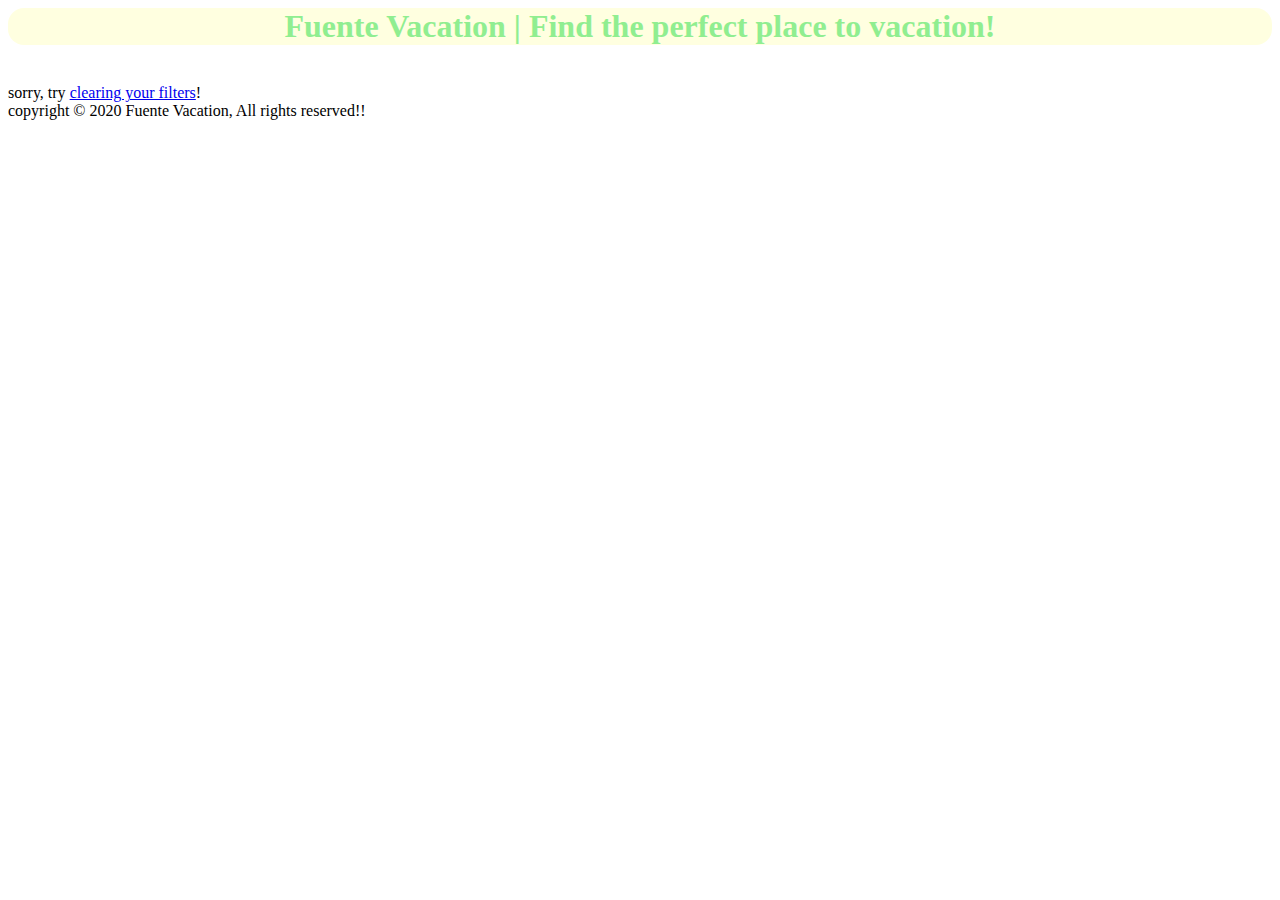
<file: FuenteVacation/index.html>
<html>
    <head>
        <title>
            Fuente Vacation | Find the perfect place to vacation!
        </title>
        <link rel="stylesheet" type="text/css" href="css/style.css">
    </head>
    <body>
        <h1 class="title">Fuente Vacation | Find the perfect place to vacation!</h1>
        <br>
        <span>sorry, try <a href="index.html">clearing your filters</a>!</span>
        <br>copyright &copy; 2020 Fuente Vacation, All rights reserved!!
    </body>
</html>
</file>
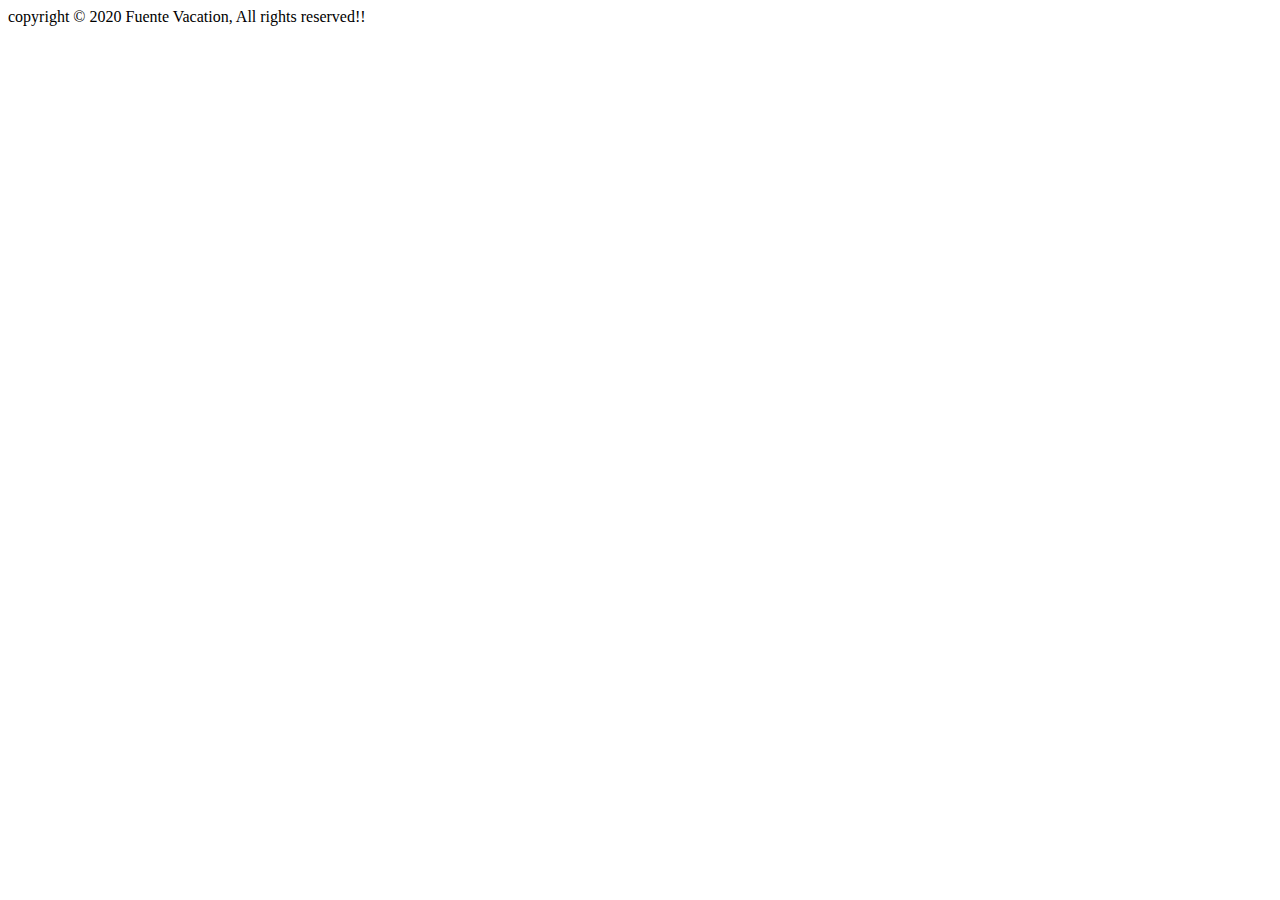
<file: FuenteVacation/homes.html>
<html>
    <head>
        <title>
            Home Exploring
        </title>
        <link rel="stylesheet" type="text/css" href="css/style.css">
    </head>

<body>

    <div id="home"></div>


    <script src="js/homesparam.js"></script>
    copyright &copy; 2020 Fuente Vacation, All rights reserved!!
</body>

</html><!--?homeId=485849393820482983489895729849383845784394800-->
</file>
<file: FuenteVacation/css/style.css>
.title {
    color: lightgreen;
    background-color: lightyellow;
    border-width: 12cm;
    border-color: skyblue;
    border-radius: 12pt;
    /*text-shadow: 2px 2px springgreen;*/
    text-align: center;
}
</file>
